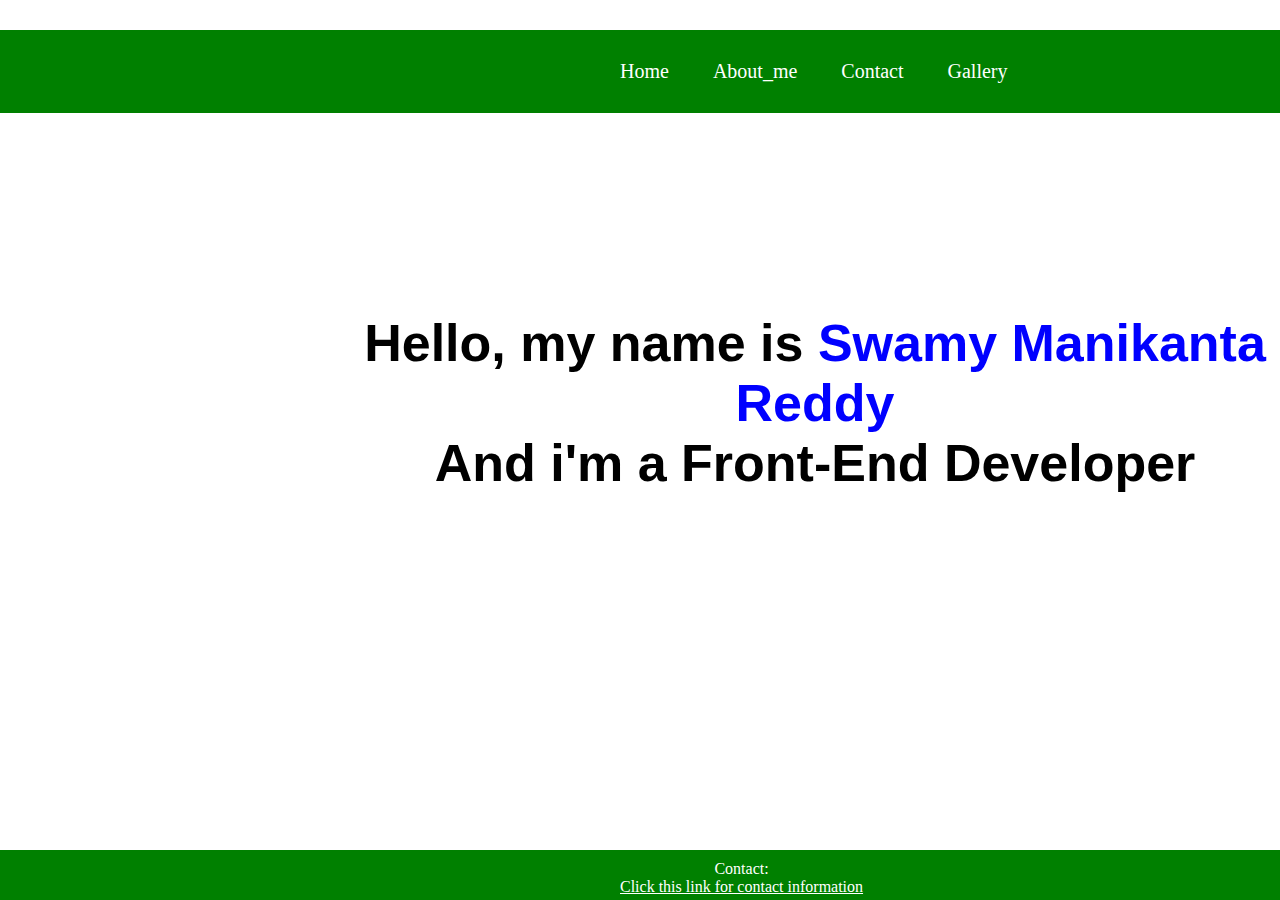
<file: index.html>
<!DOCTYPE html>
<html lang="en">
    <head>
        <meta charset="UTF-8">
        <meta name="viewport" content="width=device-width, initial-scale=1.0">

        <link rel="stylesheet" href="style.css">

       

        <title> My Portfolio </title>
    </head>
    <body>
      <header>
                    <ul class="navbar">
                        <li><a href="index.html">Home</a></li>
                        <li><a href="about.html" >About_me</a></li>
                        <li><a href="contact.html" >Contact</a></li>
                        <li><a href="gallery.html">Gallery</a></li>
                    </ul
               
                </header>
            
                 <div class="about">
                        <h1 style="text-align: center;">
                             Hello, my name is <span class="homename">Swamy Manikanta Reddy</span><br>And i'm a Front-End Developer
                        </h1>
                    </div>
                  
       </body>
       <footer>
        <p>Contact:<br>
            <a href="contact.html">Click this link for contact information</a></p>

        </div>

       </footer>
   
    
    </html>
</file>
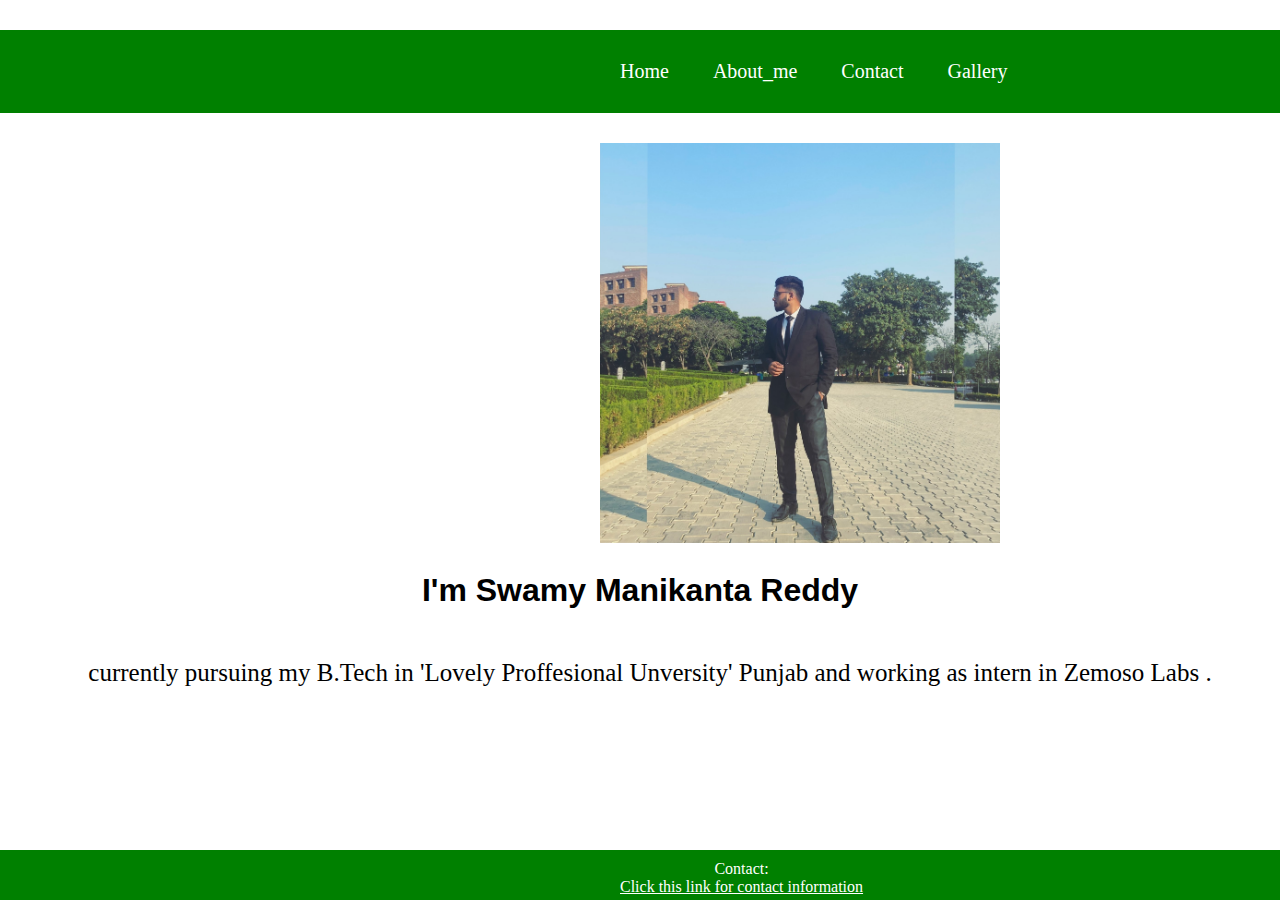
<file: about.html>
<!DOCTYPE html>
<html lang="en">
    <head>
        <meta charset="UTF-8">
        <meta name="viewport" content="width=device-width, initial-scale=1.0">

        <link rel="stylesheet" href="style.css">
        <title> My Portfolio </title>
    </head>
    <body>
      <header>
                    <ul class="navbar">
                        <li><a href="index.html">Home</a></li>
                        <li><a href="about.html" >About_me</a></li>
                        <li><a href="contact.html" >Contact</a></li>
                        <li><a href="gallery.html">Gallery</a></li>
                    </ul
               
                </header>
                    <img src="images/about.jpg" alt="Image not found"class="image">
            
                 <div class="text">
                        <h1>
             I'm Swamy Manikanta Reddy
                </h1>

               <p class="about__text">
                currently pursuing my B.Tech in 'Lovely Proffesional Unversity' 
                Punjab and working as intern in Zemoso Labs .
              </p>          
                       
                    </div>
                  
       </body>
       <footer>
        <p>Contact:<br>
            <a href="contact.html">Click this link for contact information</a></p>

        </div>

       </footer>
   
    
    </html>
</file>
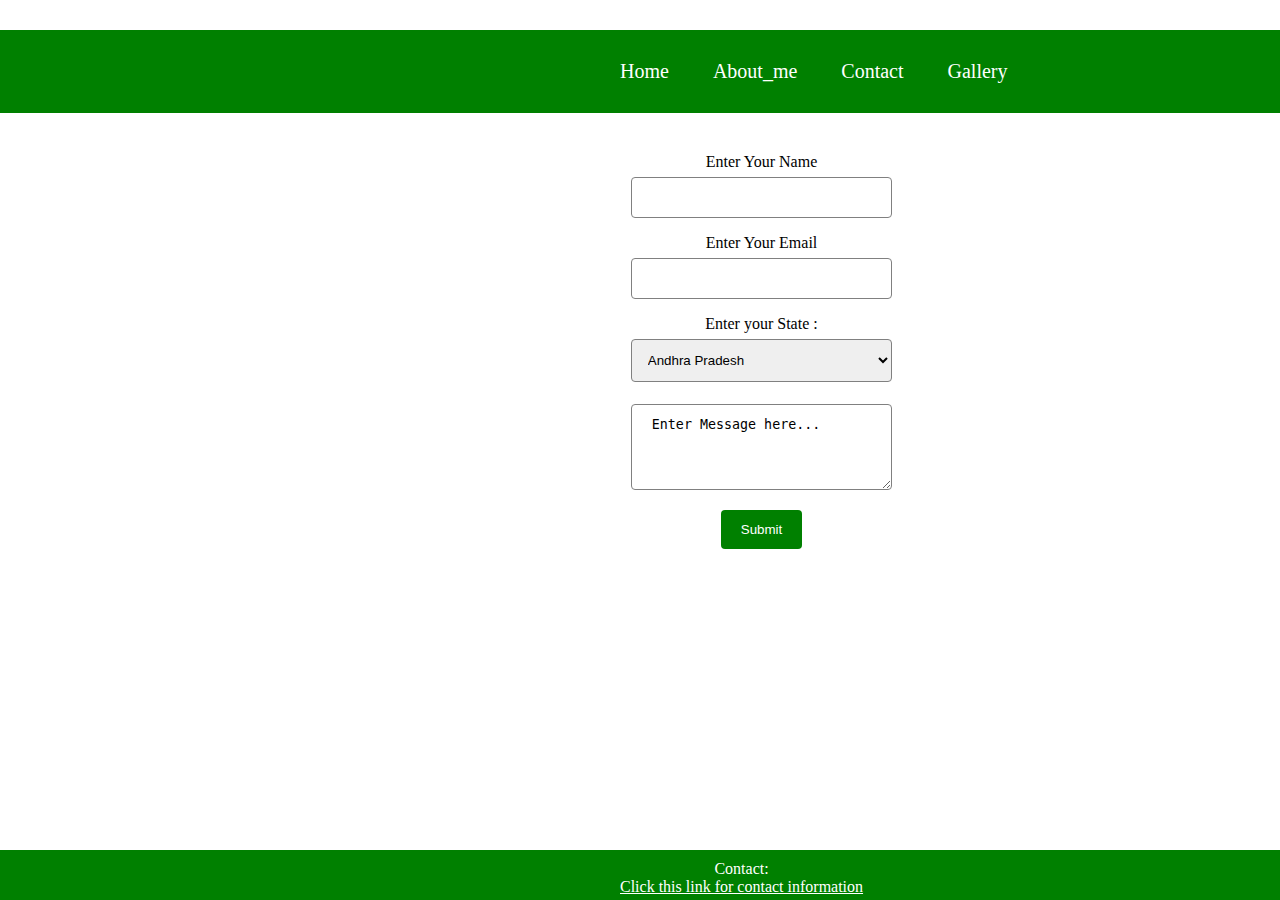
<file: contact.html>
<!DOCTYPE html>
<html lang="en">
    <head>
        <meta charset="UTF-8">
        <meta name="viewport" content="width=device-width, initial-scale=1.0">

        <link rel="stylesheet" href="style.css">

        <title> My Portfolio </title>
    </head>
    <body>
      <header>
                    <ul class="navbar">
                        <li><a href="index.html">Home</a></li>
                        <li><a href="about.html" >About_me</a></li>
                        <li><a href="contact.html" >Contact</a></li>
                        <li><a href="gallery.html">Gallery</a></li>
                    </ul
               
                </header>
           <div class="form">
            <form>
                <label for="name">Enter Your Name</label><br>
                <input type="text" id="name"> <br>
                <label for="name">Enter Your Email</label><br>
                <input type="text" id="name"><br>
                <label for="state">Enter your State : </label><br>
                <select id="state" name="state">
                    <option value="Andhra Pradesh">Andhra Pradesh</option>
                    <option value=" Arunachal Pradesh">Arunachal Pradesh</option>
                    <option value="Assam">Assam</option>
                  </select> <br>
                 <textarea rows="4" cols="60" name="comment" class="textarea"> Enter Message here...</textarea>
                 <br>
                 <input type="submit" value="Submit">
            </form>
           </div>



                </body>
                <footer>
                    <p>Contact:<br>
                        <a href="contact.html">Click this link for contact information</a></p>
            
                    </div>
            
                   </footer>
               
                </html>
</file>
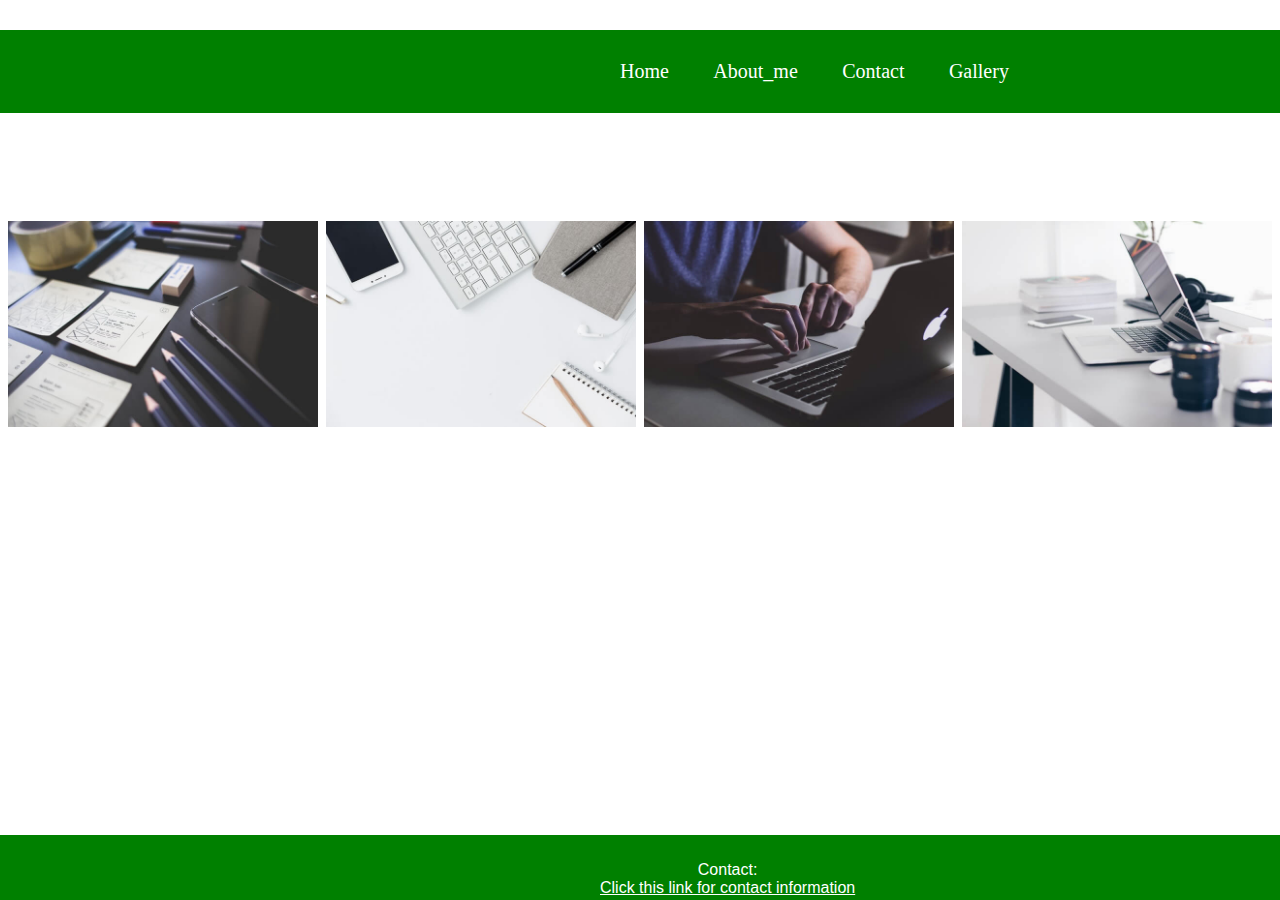
<file: gallery.html>
<!DOCTYPE html>
<html>
    <head>
        <meta charset="UTF-8">
        <meta name="viewport" content="width=device-width, initial-scale=1.0">

        <link rel="stylesheet" href="flex.css">

        <title> My Portfolio </title>
    </head>
    <body>  
      <header>
        <ul class="navbar">
          <li><a href="index.html">Home</a></li>
            <li><a href="about.html" >About_me</a></li>
            <li><a href="contact.html" >Contact</a></li>
            <li><a href="gallery.html">Gallery</a></li>
        </ul
   
    </header>

    <div class="container">
          
          <div class="row"> 
            <div class="column">
              <img src="images/work1.jpg" style="width:100%">
            </div>
            
            <div class="column">
              <img src="images/work2.jpg" style="width:100%">   
            </div> 

            <div class="column">
                <img src="images/work3.jpg" style="width:100%">   
            </div>

            <div class="column">
                <img src="images/work4.jpg" style="width:100%">   
            </div>
             
           
          </div>
        </div>
        
          

    </body>

    <footer>
      <p>Contact:<br>
        <a href="contact.html">Click this link for contact information</a></p>

      </div>

     </footer>
 
</html>
</file>
<file: style.css>
*{
  padding: 0;
  margin: 0;
}
.navbar{
 
   background-color: green;
  list-style: none;
  margin-top: 30px;
  padding-top: 30px;
  padding-bottom: 30px;
  padding-left: 600px;
  color: white;


}
.navbar li{
  display: inline-block;


}

.navbar li a{
  text-decoration: none;
  font-family: poppins;
  padding:5px 20px;
  font-size: 20px;
  color: white;
}

.navbar li a:hover{
  background-color:lightgray;
  color: white;
}

.image{
  
 position:relative;
  margin-top: 30px;
  margin-left: 600px;
  margin-right: auto;
  margin-bottom: 25px;
  height: 400px;
  width: 400px;

}

.about{
  padding-top: 200px;
  display: flex;
  flex-wrap: wrap;
  padding-left: 350px;
  font-size: 26px;
}

h1{
  font-family: sans-serif;
  text-align: center;
  justify-content: center;
  color: black;
}
span{
  color:blue;
  text-decoration: none;

}

footer{
  position: fixed;
  bottom: 0;
  text-align: center;
 width: 100%;
 background-color: green;
 color: white;
  display: flex;
  height: 50px;
}
footer p{
text-align: center;
padding-left: 600px;
padding-top: 10px;
}
footer p a:link{
  color: white;
}
footer p a:hover{
  color: white;
}


#about h2{
display: flex;
justify-content: center;
padding-bottom: 10px;
margin-bottom: 10px;
}
.section-title{
  color:red ;
}
p{
  margin-left:20px;
}
.about__container{
  margin:20px;
 display: flex;
 justify-content: center;

}

.about__text{
  text-align: center;
  justify-content: center;
  padding-top: 50px;
  font-size: 25px;
}
.form{
 
  display:inline-block ;
 text-align: center ;
 margin-top: 40px;
 margin-left: 500px;
}

input[type=text], select, textarea {
  width: 50%;
  padding: 12px;
  border: 1px solid grey;
  border-radius: 4px;
  box-sizing: border-box;
  margin-top: 6px;
  margin-bottom: 16px;
}

input[type=submit] {
  background-color: green;
  color: white;
  padding: 12px 20px;
  border: none;
  border-radius: 4px;
  cursor: pointer;
}

input[type=submit]:hover {
  background-color: green;
}
.container {
  border-radius: 5px;
  background-color:whitesmoke;
  padding: 20px;

}
</file>
<file: flex.css>
* {
    box-sizing: border-box;
  }
  .navbar{
 
    background-color: green;
   list-style: none;
   margin-top: 30px;
   padding-top: 30px;
   padding-bottom: 30px;
   padding-left: 600px;
   color: white;
 
 
 }
 .navbar li{
   display: inline-block;
 
 
 }
 
 .navbar li a{
   text-decoration: none;
   font-family: poppins;
   padding:5px 20px;
   font-size: 20px;
   color: white;
 }
 
 .navbar li a:hover{
   background-color:lightgray;
   color: white;
 }
  body {
    margin: 0;
    font-family: Arial;
  }
  footer{
    position: fixed;
    bottom: 0;
    text-align: center;
   width: 100%;
   background-color: green;
   color: white;
   display: flex;
    height: 40px;
    padding-top: 0;
    padding-bottom: 65px;
  }
  footer p{
  text-align: center;
  padding-left: 600px;
  padding-top: 10px;
  }
  footer p a:link{
    color: white;
  }
  footer p a:hover{
    color: white;
  }
  

  .container{
    margin-top: 100px;
  }
  .header {
    text-align: center;
    padding: 32px;
  }
  
  .row {
    display: flex;
    flex-wrap: wrap;
    padding: 0 4px;
  }
  
  .column {
    flex: 25%;
    max-width: 25%;
    padding: 0 4px;
  }
  
  .column img {
    margin-top: 8px;
    vertical-align: middle;
  }
  
  @media (max-width: 800px) {
    .column {
      flex: 50%;
      max-width: 50%;
    }
  }
  
  @media (max-width: 600px) {
    .column {
      flex: 100%;
      max-width: 100%;
    }
  }
</file>
